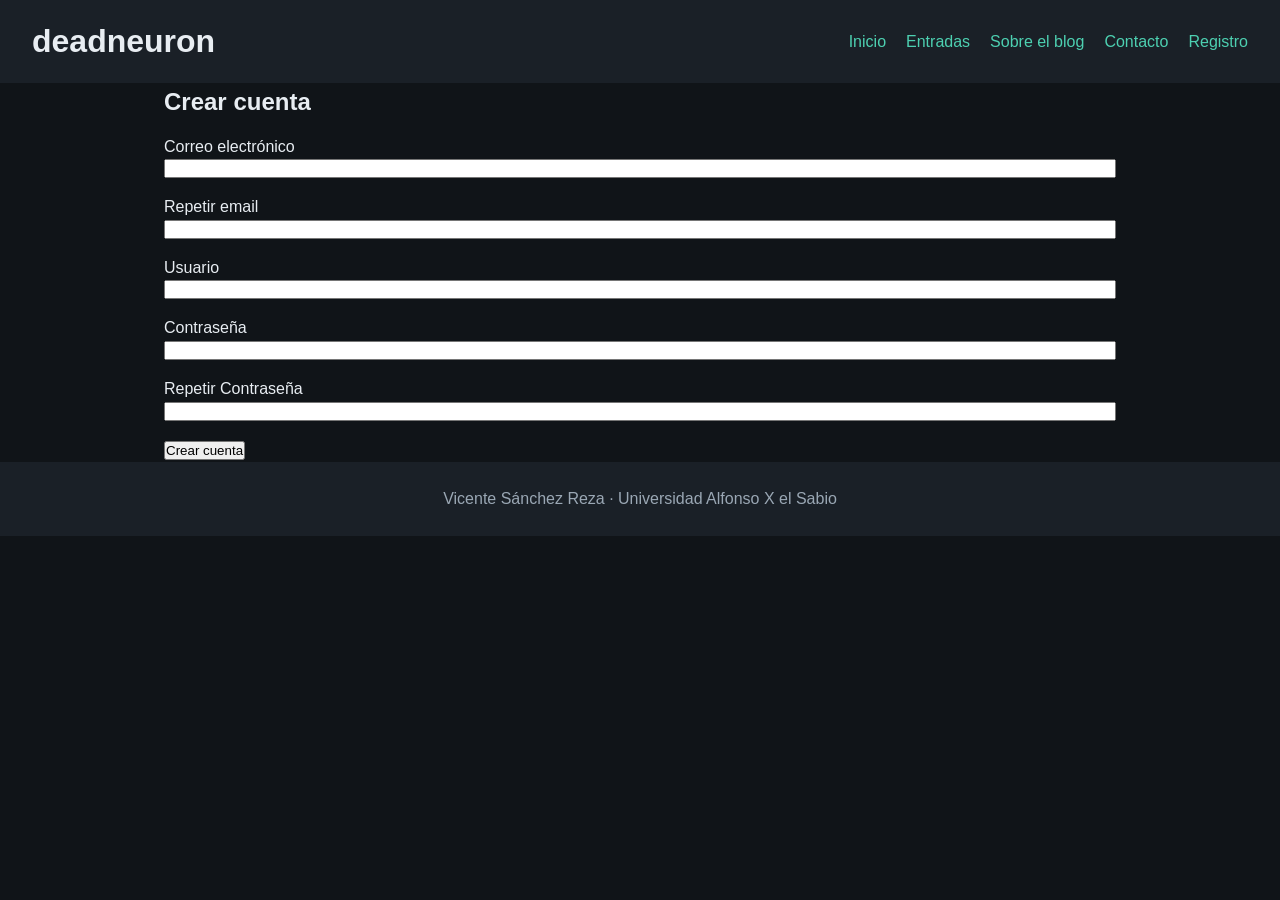
<file: registro.html>
<!DOCTYPE html>
<html lang="es">
<head>
  <meta charset="utf-8">
  <meta name="viewport" content="width=device-width, initial-scale=1">
  <title>Registro de cuenta Deadneuron</title>
  <link rel="stylesheet" href="style.css">
  <script src="registro.js" defer></script>
</head>
<body>
  <header class="cabecera">
    <h1>deadneuron</h1>
    <nav>
      <ul>
        <li><a href="index.php#inicio">Inicio</a></li>
        <li><a href="index.php#entradas">Entradas</a></li>
        <li><a href="index.php#sobre">Sobre el blog</a></li>
        <li><a href="index.php#contacto">Contacto</a></li>
        <li><a href="registro.html">Registro</a></li>
      </ul>
    </nav>
  </header>
  <main>
    <h2>Crear cuenta</h2>
    <form id="registro" novalidate>
     <div class="campo">
       <label for="email">Correo electrónico</label>
       <input type="email" id="email" name="email">
       <span class="error"></span>
     </div>
     <div class="campo">
        <label for="email2">Repetir email</label>
        <input type="email" id="email2" name="email2">
        <span class="error"></span>
     </div>
     <div class="campo">
       <label for="nombre">Usuario</label>
       <input type="text" id="nombre" name="nombre">
       <span class="error"></span>
     </div>
     <div class="campo">
       <label for="password">Contraseña</label>
       <input type="password" id="password" name="password">
       <span class="error"></span>
     </div>
     <div class="campo">
        <label for="password2">Repetir Contraseña</label>
        <input type="password" id="password2" name="password2">
        <span class="error"></span>
     </div>


     <button type="submit">Crear cuenta</button>
     <p id="resultado"></p>
    </form>
  </main>

  <footer id="contacto">
    <p>Vicente Sánchez Reza · Universidad Alfonso X el Sabio</p>
  </footer>

</body>
</html>
</file>
<file: style.css>
:root {
  --fondo: #101418;
  --superficie: #1a2027;
  --texto: #e8edf2;
  --texto-suave: #9aa7b4;
  --acento: #4dd0b1;
  --radio: 10px;
}

* {
  box-sizing: border-box;
  margin: 0;
  padding: 0;
}

body {
  background: var(--fondo);
  color: var(--texto);
  font-family: Arial, Helvetica, sans-serif;
  line-height: 1.6;
}

a {
  color: var(--acento);
  text-decoration: none;
}

/* Cabecera */
.cabecera {
  display: flex;
  justify-content: space-between;
  align-items: center;
  padding: 16px 32px;
  background: var(--superficie);
}

.cabecera nav ul {
  display: flex;
  gap: 20px;
  list-style: none;
}

/* Contenido */
main {
  max-width: 1000px;
  margin: 0 auto;
  padding: 0 24px;
}

section {
  padding: 40px 0;
}

h2 {
  margin-bottom: 12px;
}

.portada {
  text-align: center;
  padding: 80px 0;
}

.portada p {
  color: var(--texto-suave);
}

/* Entradas en rejilla */
.rejilla {
  display: grid;
  grid-template-columns: repeat(auto-fit, minmax(240px, 1fr));
  gap: 20px;
}

.tarjeta {
  background: var(--superficie);
  border-radius: var(--radio);
  padding: 20px;
}

.tarjeta h3 {
  margin-bottom: 8px;
  color: var(--acento);
}

/* Pie */
footer {
  text-align: center;
  padding: 24px;
  color: var(--texto-suave);
  background: var(--superficie);
}

/* Móvil */
@media (max-width: 600px) {
  .cabecera {
    flex-direction: column;
    gap: 12px;
  }

  .portada {
    padding: 48px 0;
  }
}

/* Modo claro */
body.claro {
  --fondo: #f4f6f8;
  --superficie: #ffffff;
  --texto: #1a2027;
  --texto-suave: #55606b;
  --acento: #0b8f74;
}

input[type="search"] {
  width: 100%;
  max-width: 360px;
  padding: 10px 12px;
  margin-bottom: 16px;
  background: var(--superficie);
  color: var(--texto);
  border: 1px solid var(--texto-suave);
  border-radius: var(--radio);
  font: inherit;
}

#tema {
  background: transparent;
  color: var(--acento);
  border: 1px solid var(--acento);
  border-radius: var(--radio);
  padding: 6px 12px;
  font: inherit;
  cursor: pointer;
}

#tema:hover {
  background: var(--acento);
  color: var(--fondo);
}
.campo {
  display: flex;
  flex-direction: column;
  margin-bottom: 16px;
}

.error {
  color: #e74c3c;
  font-size: 0.85rem;
}
</file>
